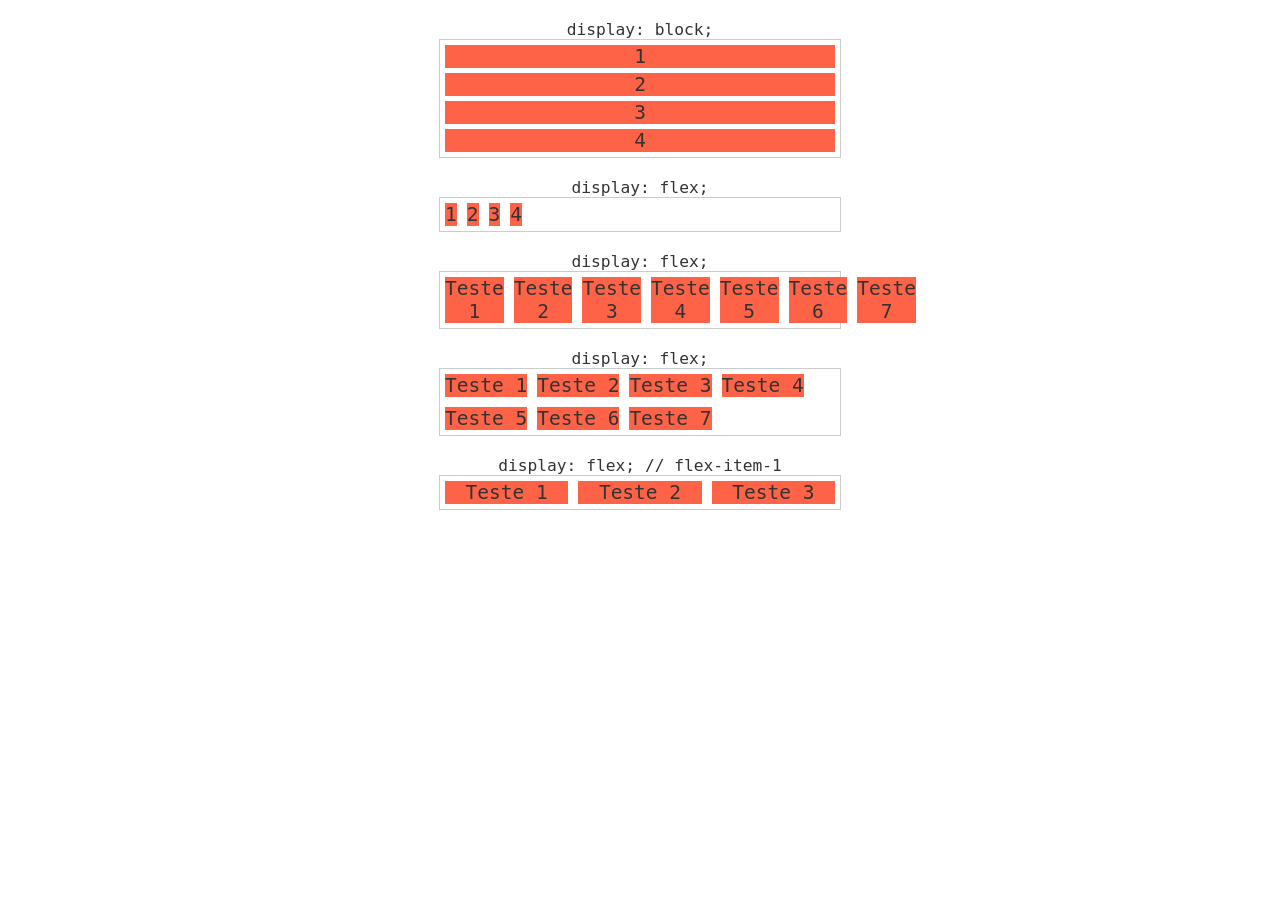
<file: flex-box/display/display.html>
<!DOCTYPE html>
<html lang="en">

<head>
    <meta charset="UTF-8">
    <meta name="viewport" content="width=device-width, initial-scale=1.0">
    <link rel="stylesheet" href="display.css">
    <title>Document</title>
</head>

<body>
    <h1>display: block;</h1>
    <section class="container">
        <div class="item">1</div>
        <div class="item">2</div>
        <div class="item">3</div>
        <div class="item">4</div>
    </section>

    <h1>display: flex;</h1>
    <section class="container flex">
        <div class="item">1</div>
        <div class="item">2</div>
        <div class="item">3</div>
        <div class="item">4</div>
    </section>

    <h1>display: flex;</h1>
    <section class="container flex">
        <div class="item">Teste 1</div>
        <div class="item">Teste 2</div>
        <div class="item">Teste 3</div>
        <div class="item">Teste 4</div>
        <div class="item">Teste 5</div>
        <div class="item">Teste 6</div>
        <div class="item">Teste 7</div>
    </section>

    <h1>display: flex;</h1>
    <section class="container flex flex-wrap">
        <div class="item">Teste 1</div>
        <div class="item">Teste 2</div>
        <div class="item">Teste 3</div>
        <div class="item">Teste 4</div>
        <div class="item">Teste 5</div>
        <div class="item">Teste 6</div>
        <div class="item">Teste 7</div>
    </section>

    <h1>display: flex; // flex-item-1</h1>
    <section class="container flex">
        <div class="item flex-item-1">Teste 1</div>
        <div class="item flex-item-1">Teste 2</div>
        <div class="item flex-item-1">Teste 3</div>
    </section>
</body>

</html>
</file>
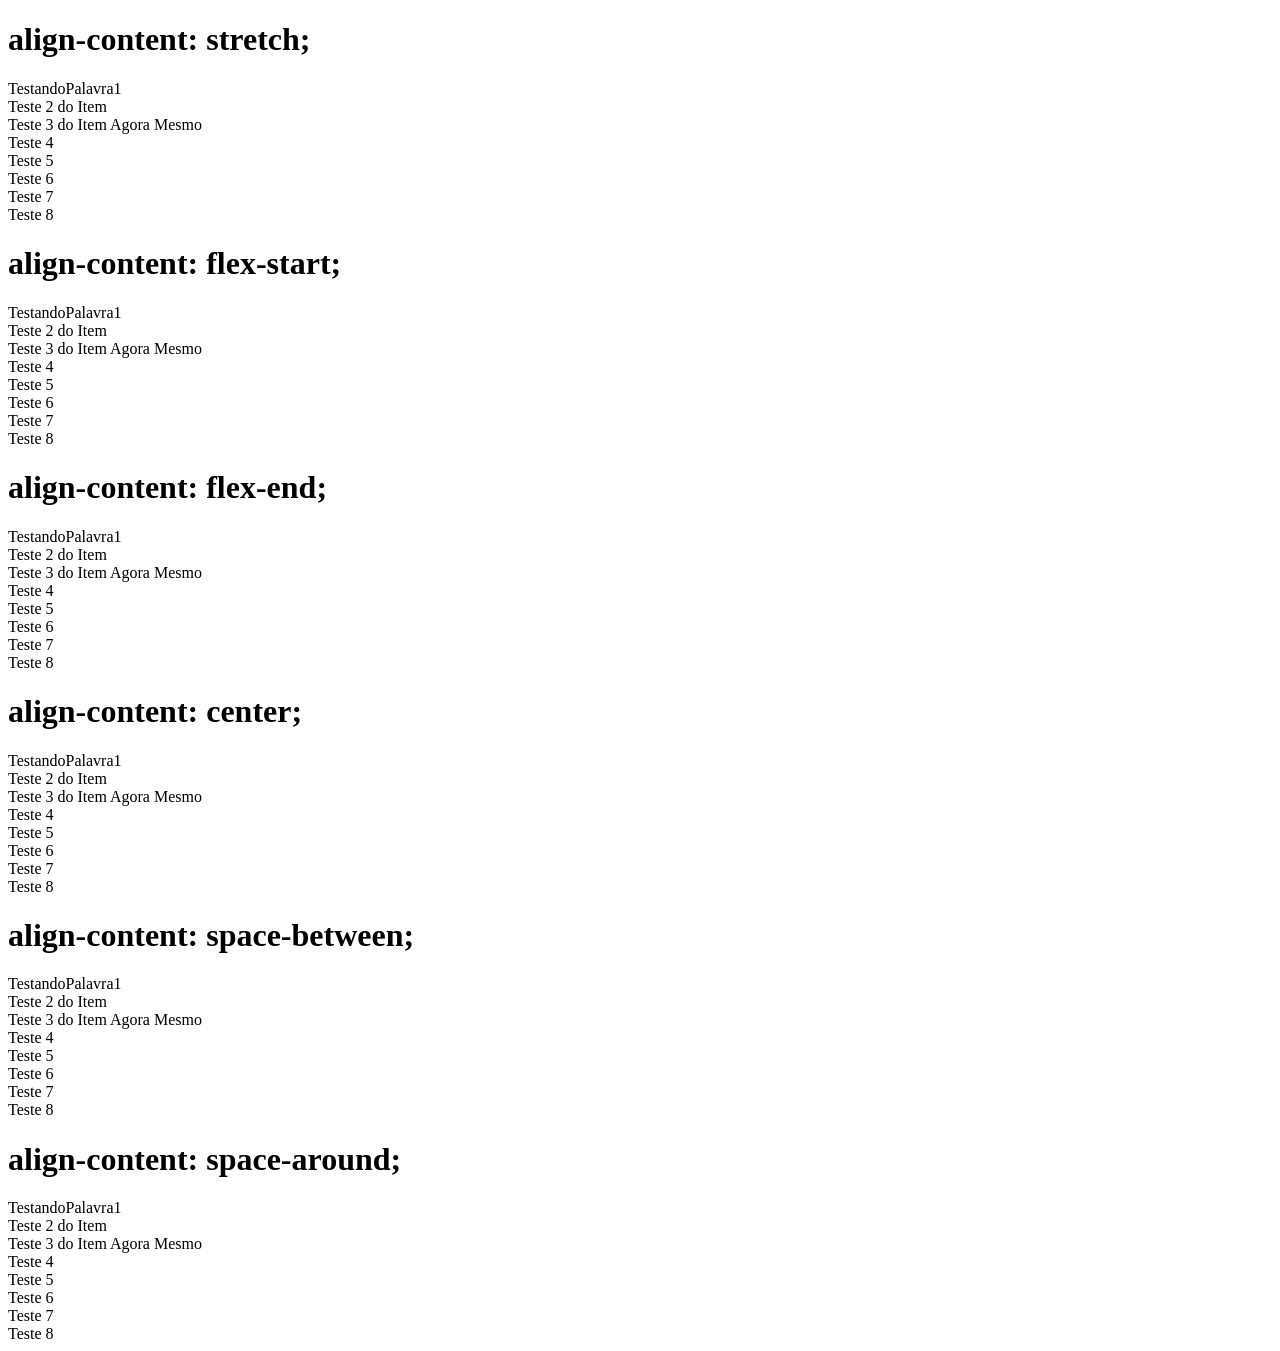
<file: flex-box/flex-container/align-content/align-content.html>
<!DOCTYPE html>
<html lang="en">

<head>
    <meta charset="UTF-8">
    <meta name="viewport" content="width=device-width, initial-scale=1.0">
    <title>Flex-Box flex-container > align-content</title>
</head>

<body>
    <h1>align-content: stretch;</h1>
    <section class="container stretch">
        <div class="item">TestandoPalavra1</div>
        <div class="item">Teste 2 do Item</div>
        <div class="item">Teste 3 do Item Agora Mesmo</div>
        <div class="item">Teste 4</div>
        <div class="item">Teste 5</div>
        <div class="item">Teste 6</div>
        <div class="item">Teste 7</div>
        <div class="item">Teste 8</div>
    </section>

    <h1>align-content: flex-start;</h1>
    <section class="container flex-start">
        <div class="item">TestandoPalavra1</div>
        <div class="item">Teste 2 do Item</div>
        <div class="item">Teste 3 do Item Agora Mesmo</div>
        <div class="item">Teste 4</div>
        <div class="item">Teste 5</div>
        <div class="item">Teste 6</div>
        <div class="item">Teste 7</div>
        <div class="item">Teste 8</div>
    </section>

    <h1>align-content: flex-end;</h1>
    <section class="container flex-end">
        <div class="item">TestandoPalavra1</div>
        <div class="item">Teste 2 do Item</div>
        <div class="item">Teste 3 do Item Agora Mesmo</div>
        <div class="item">Teste 4</div>
        <div class="item">Teste 5</div>
        <div class="item">Teste 6</div>
        <div class="item">Teste 7</div>
        <div class="item">Teste 8</div>
    </section>

    <h1>align-content: center;</h1>
    <section class="container center">
        <div class="item">TestandoPalavra1</div>
        <div class="item">Teste 2 do Item</div>
        <div class="item">Teste 3 do Item Agora Mesmo</div>
        <div class="item">Teste 4</div>
        <div class="item">Teste 5</div>
        <div class="item">Teste 6</div>
        <div class="item">Teste 7</div>
        <div class="item">Teste 8</div>
    </section>

    <h1>align-content: space-between;</h1>
    <section class="container space-between">
        <div class="item">TestandoPalavra1</div>
        <div class="item">Teste 2 do Item</div>
        <div class="item">Teste 3 do Item Agora Mesmo</div>
        <div class="item">Teste 4</div>
        <div class="item">Teste 5</div>
        <div class="item">Teste 6</div>
        <div class="item">Teste 7</div>
        <div class="item">Teste 8</div>
    </section>

    <h1>align-content: space-around;</h1>
    <section class="container space-around">
        <div class="item">TestandoPalavra1</div>
        <div class="item">Teste 2 do Item</div>
        <div class="item">Teste 3 do Item Agora Mesmo</div>
        <div class="item">Teste 4</div>
        <div class="item">Teste 5</div>
        <div class="item">Teste 6</div>
        <div class="item">Teste 7</div>
        <div class="item">Teste 8</div>
    </section>
</body>

</html>
</file>
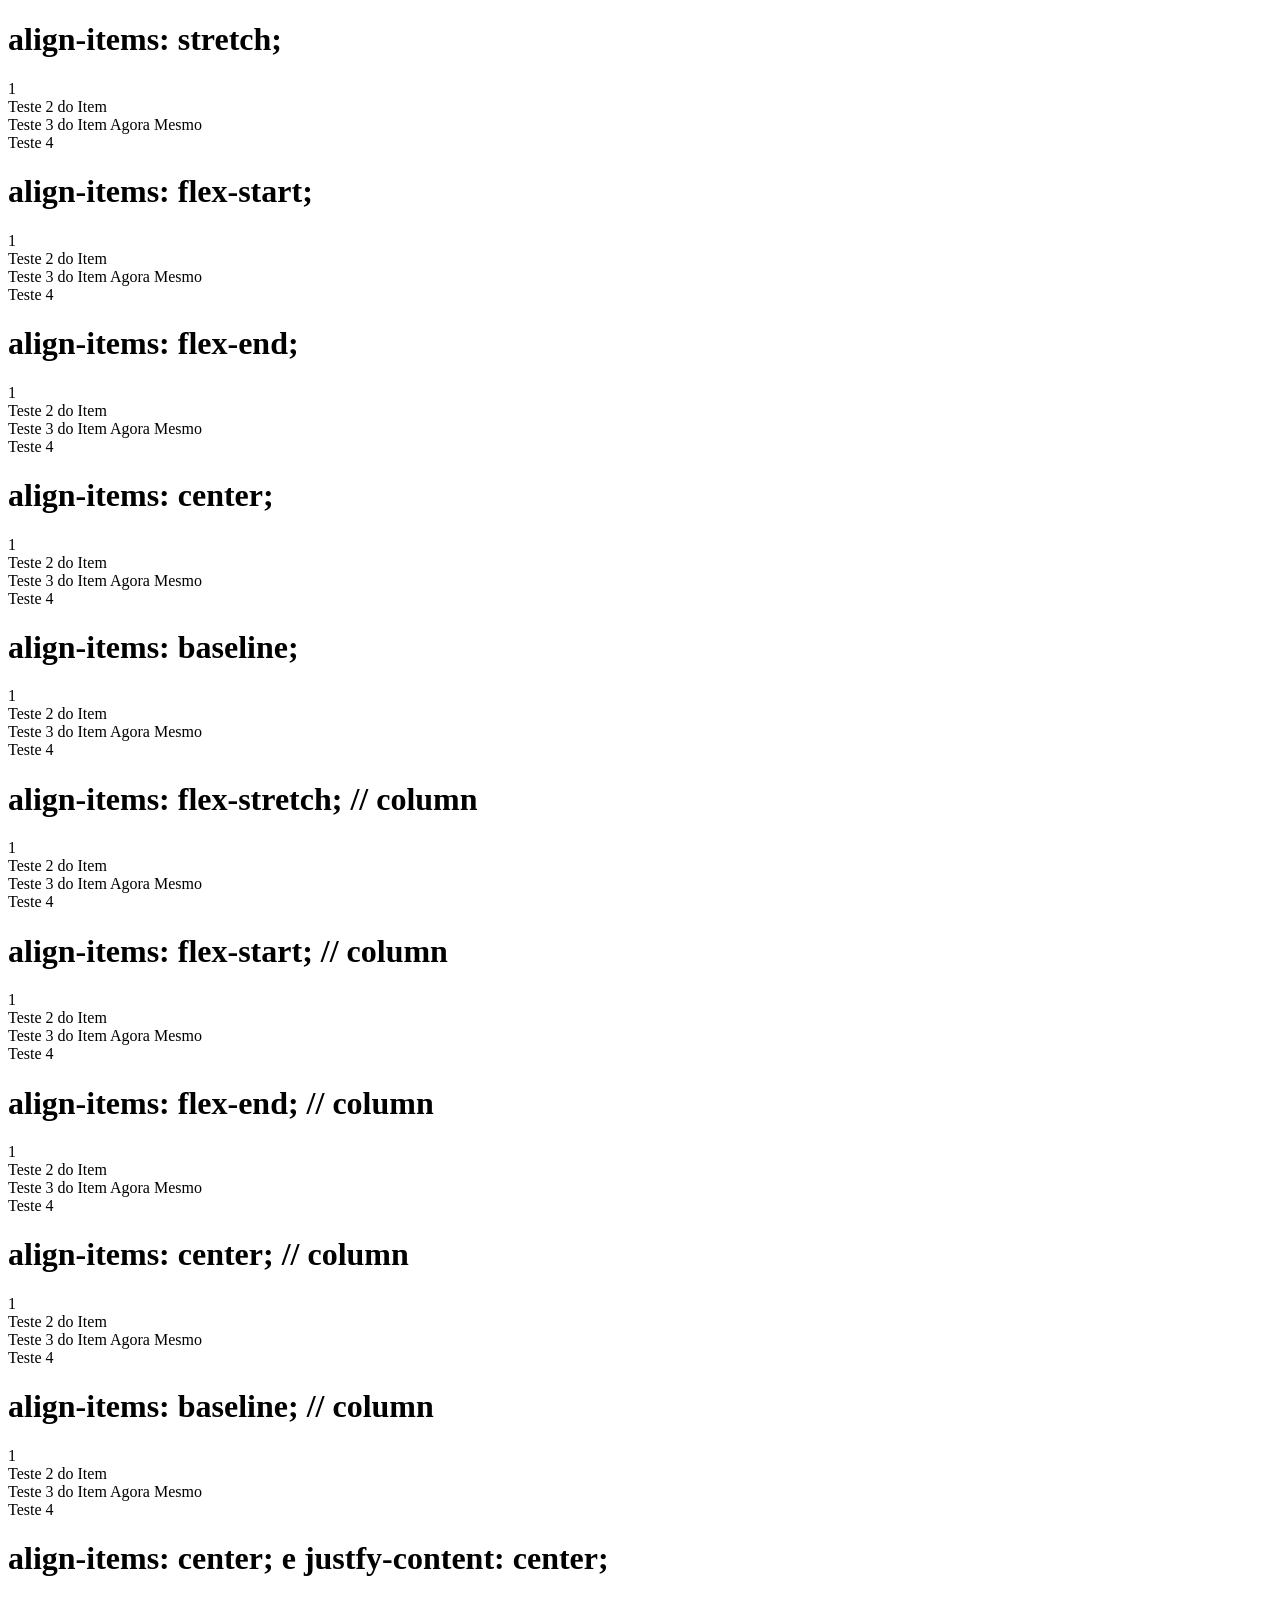
<file: flex-box/flex-container/align-items/align-items.html>
<!DOCTYPE html>
<html lang="en">

<head>
    <meta charset="UTF-8">
    <meta name="viewport" content="width=device-width, initial-scale=1.0">
    <title>Flex-Box flex-container > align-items</title>
</head>

<body>
    <h1>align-items: stretch;</h1>
    <section class="container stretch">
        <div class="item">1</div>
        <div class="item">Teste 2 do Item</div>
        <div class="item">Teste 3 do Item Agora Mesmo</div>
        <div class="item">Teste 4</div>
    </section>

    <h1>align-items: flex-start;</h1>
    <section class="container flex-start">
        <div class="item">1</div>
        <div class="item">Teste 2 do Item</div>
        <div class="item">Teste 3 do Item Agora Mesmo</div>
        <div class="item">Teste 4</div>
    </section>

    <h1>align-items: flex-end;</h1>
    <section class="container flex-end">
        <div class="item">1</div>
        <div class="item">Teste 2 do Item</div>
        <div class="item">Teste 3 do Item Agora Mesmo</div>
        <div class="item">Teste 4</div>
    </section>

    <h1>align-items: center;</h1>
    <section class="container center">
        <div class="item">1</div>
        <div class="item">Teste 2 do Item</div>
        <div class="item">Teste 3 do Item Agora Mesmo</div>
        <div class="item">Teste 4</div>
    </section>

    <h1>align-items: baseline;</h1>
    <section class="container baseline">
        <div class="item teste">1</div>
        <div class="item">Teste 2 do Item</div>
        <div class="item">Teste 3 do Item Agora Mesmo</div>
        <div class="item">Teste 4</div>
    </section>

    <h1>align-items: flex-stretch; // column</h1>
    <section class="container stretch column">
        <div class="item">1</div>
        <div class="item">Teste 2 do Item</div>
        <div class="item">Teste 3 do Item Agora Mesmo</div>
        <div class="item">Teste 4</div>
    </section>

    <h1>align-items: flex-start; // column</h1>
    <section class="container flex-start column">
        <div class="item">1</div>
        <div class="item">Teste 2 do Item</div>
        <div class="item">Teste 3 do Item Agora Mesmo</div>
        <div class="item">Teste 4</div>
    </section>

    <h1>align-items: flex-end; // column</h1>
    <section class="container flex-end column">
        <div class="item">1</div>
        <div class="item">Teste 2 do Item</div>
        <div class="item">Teste 3 do Item Agora Mesmo</div>
        <div class="item">Teste 4</div>
    </section>

    <h1>align-items: center; // column</h1>
    <section class="container center column">
        <div class="item">1</div>
        <div class="item">Teste 2 do Item</div>
        <div class="item">Teste 3 do Item Agora Mesmo</div>
        <div class="item">Teste 4</div>
    </section>

    <h1>align-items: baseline; // column</h1>
    <section class="container baseline column">
        <div class="item teste">1</div>
        <div class="item">Teste 2 do Item</div>
        <div class="item">Teste 3 do Item Agora Mesmo</div>
        <div class="item">Teste 4</div>
    </section>

    <h1>align-items: center; e justfy-content: center;</h1>
    <section class="container alinhamento-central">
        <div class="item">Esse item está verticalmente alinhado ao centro.</div>
    </section>
</body>

</html>
</file>
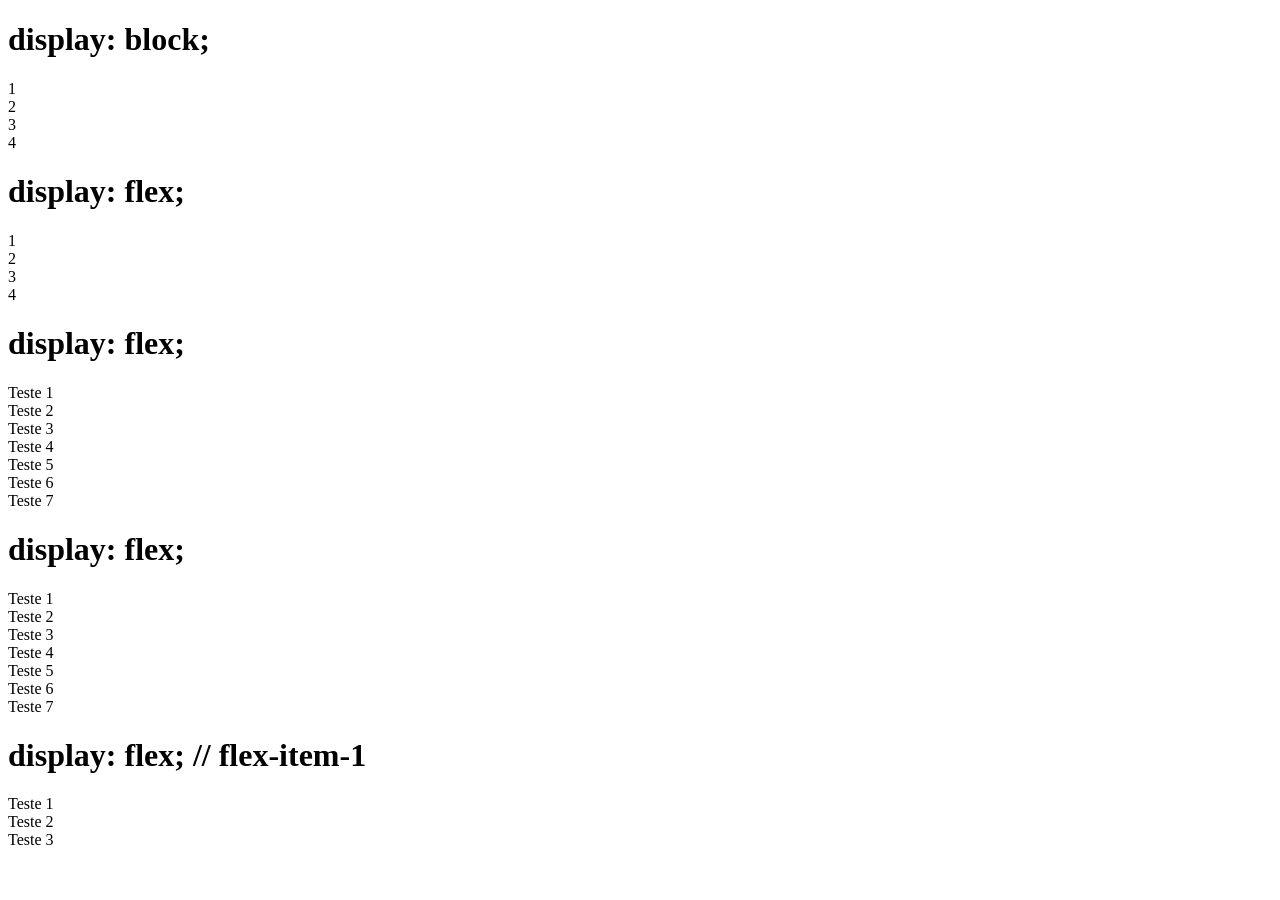
<file: flex-box/flex-container/display/display.html>
<!DOCTYPE html>
<html lang="en">

<head>
    <meta charset="UTF-8">
    <meta name="viewport" content="width=device-width, initial-scale=1.0">
    <title>Flex-Box flex-container > display</title>
</head>

<body>
    <h1>display: block;</h1>
    <section class="container">
        <div class="item">1</div>
        <div class="item">2</div>
        <div class="item">3</div>
        <div class="item">4</div>
    </section>

    <h1>display: flex;</h1>
    <section class="container flex">
        <div class="item">1</div>
        <div class="item">2</div>
        <div class="item">3</div>
        <div class="item">4</div>
    </section>

    <h1>display: flex;</h1>
    <section class="container flex">
        <div class="item">Teste 1</div>
        <div class="item">Teste 2</div>
        <div class="item">Teste 3</div>
        <div class="item">Teste 4</div>
        <div class="item">Teste 5</div>
        <div class="item">Teste 6</div>
        <div class="item">Teste 7</div>
    </section>

    <h1>display: flex;</h1>
    <section class="container flex flex-wrap">
        <div class="item">Teste 1</div>
        <div class="item">Teste 2</div>
        <div class="item">Teste 3</div>
        <div class="item">Teste 4</div>
        <div class="item">Teste 5</div>
        <div class="item">Teste 6</div>
        <div class="item">Teste 7</div>
    </section>

    <h1>display: flex; // flex-item-1</h1>
    <section class="container flex">
        <div class="item flex-item-1">Teste 1</div>
        <div class="item flex-item-1">Teste 2</div>
        <div class="item flex-item-1">Teste 3</div>
    </section>




</body>

</html>
</file>
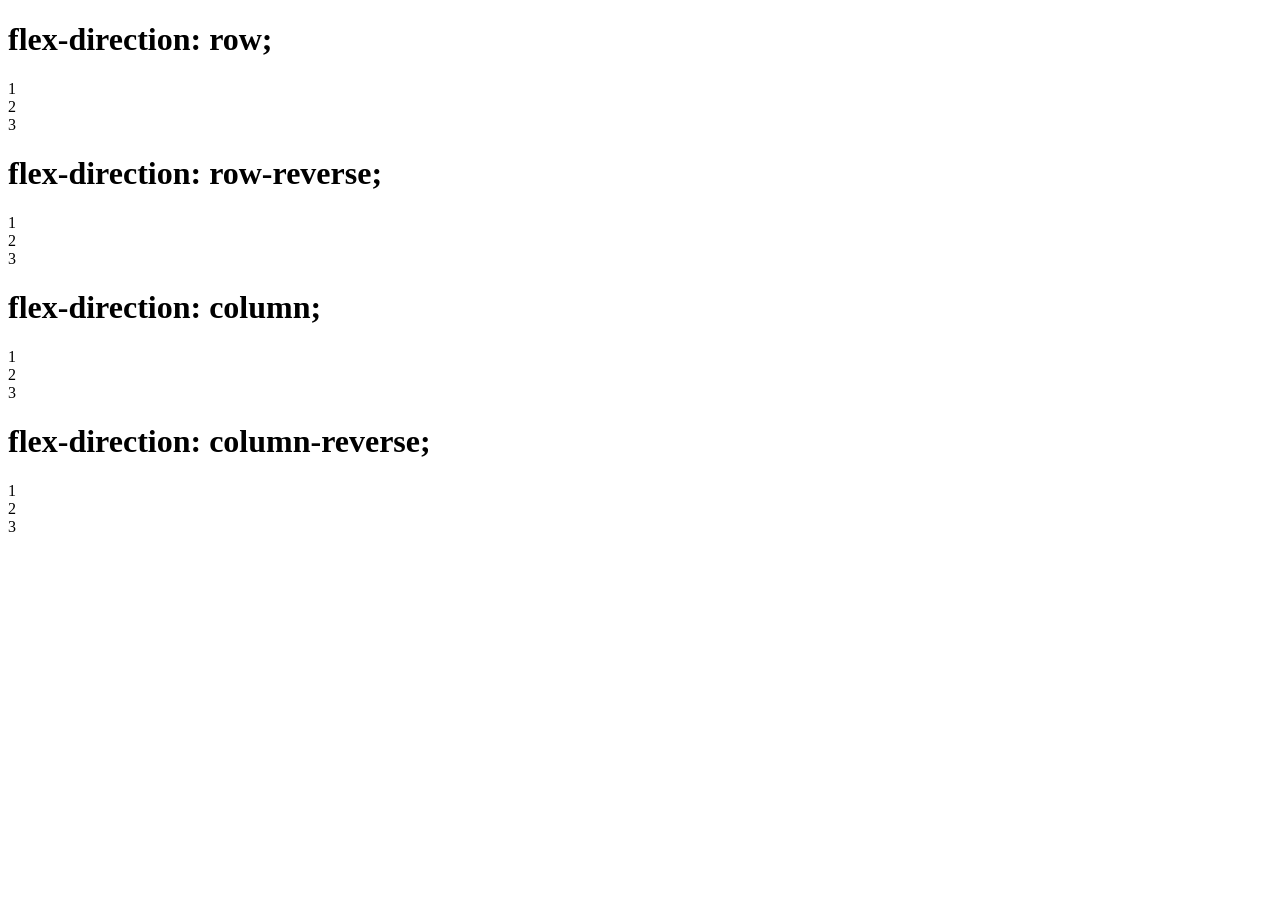
<file: flex-box/flex-container/flex-direction/flex-direction.html>
<!DOCTYPE html>
<html lang="en">

<head>
    <meta charset="UTF-8">
    <meta name="viewport" content="width=device-width, initial-scale=1.0">
    <title>Flex-Box flex-container > flex-direction</title>
</head>

<body>
    <h1>flex-direction: row;</h1>
    <section class="container row">
        <div class="item">1</div>
        <div class="item">2</div>
        <div class="item">3</div>
    </section>

    <h1>flex-direction: row-reverse;</h1>
    <section class="container row-reverse">
        <div class="item">1</div>
        <div class="item">2</div>
        <div class="item">3</div>
    </section>

    <h1>flex-direction: column;</h1>
    <section class="container column">
        <div class="item">1</div>
        <div class="item">2</div>
        <div class="item">3</div>
    </section>

    <h1>flex-direction: column-reverse;</h1>
    <section class="container column-reverse">
        <div class="item">1</div>
        <div class="item">2</div>
        <div class="item">3</div>
    </section>
</body>

</html>
</file>
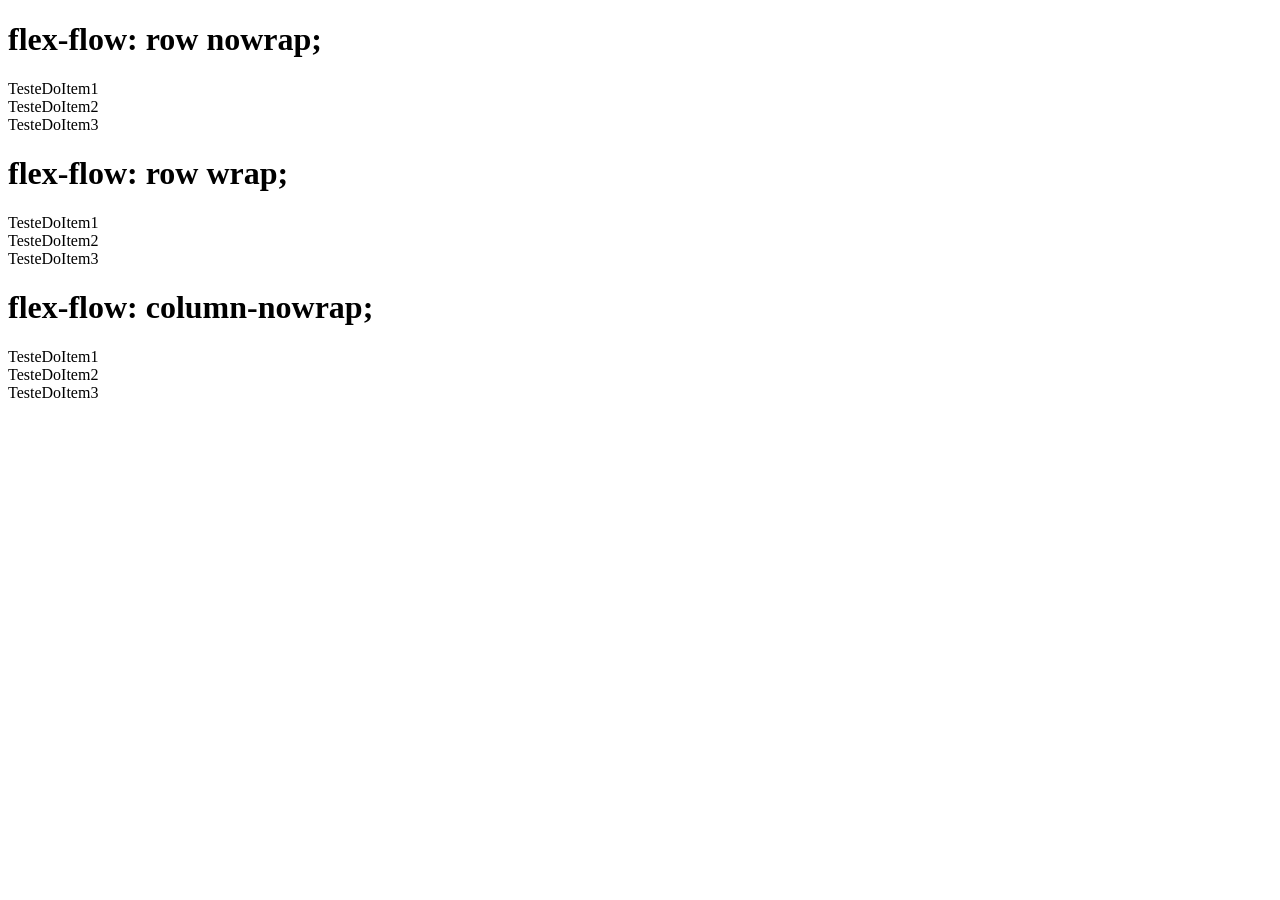
<file: flex-box/flex-container/flex-flow/flex-flow.html>
<!DOCTYPE html>
<html lang="en">

<head>
    <meta charset="UTF-8">
    <meta name="viewport" content="width=device-width, initial-scale=1.0">
    <title>Flex-Box flex-container > flex-flow</title>
</head>

<body>
    <h1>flex-flow: row nowrap;</h1>
    <section class="container row-nowrap">
        <div class="item">TesteDoItem1</div>
        <div class="item">TesteDoItem2</div>
        <div class="item">TesteDoItem3</div>
    </section>

    <h1>flex-flow: row wrap;</h1>
    <section class="container row-wrap">
        <div class="item">TesteDoItem1</div>
        <div class="item">TesteDoItem2</div>
        <div class="item">TesteDoItem3</div>
    </section>

    <h1>flex-flow: column-nowrap;</h1>
    <section class="container column-nowrap">
        <div class="item">TesteDoItem1</div>
        <div class="item">TesteDoItem2</div>
        <div class="item">TesteDoItem3</div>
    </section>
</body>

</html>
</file>
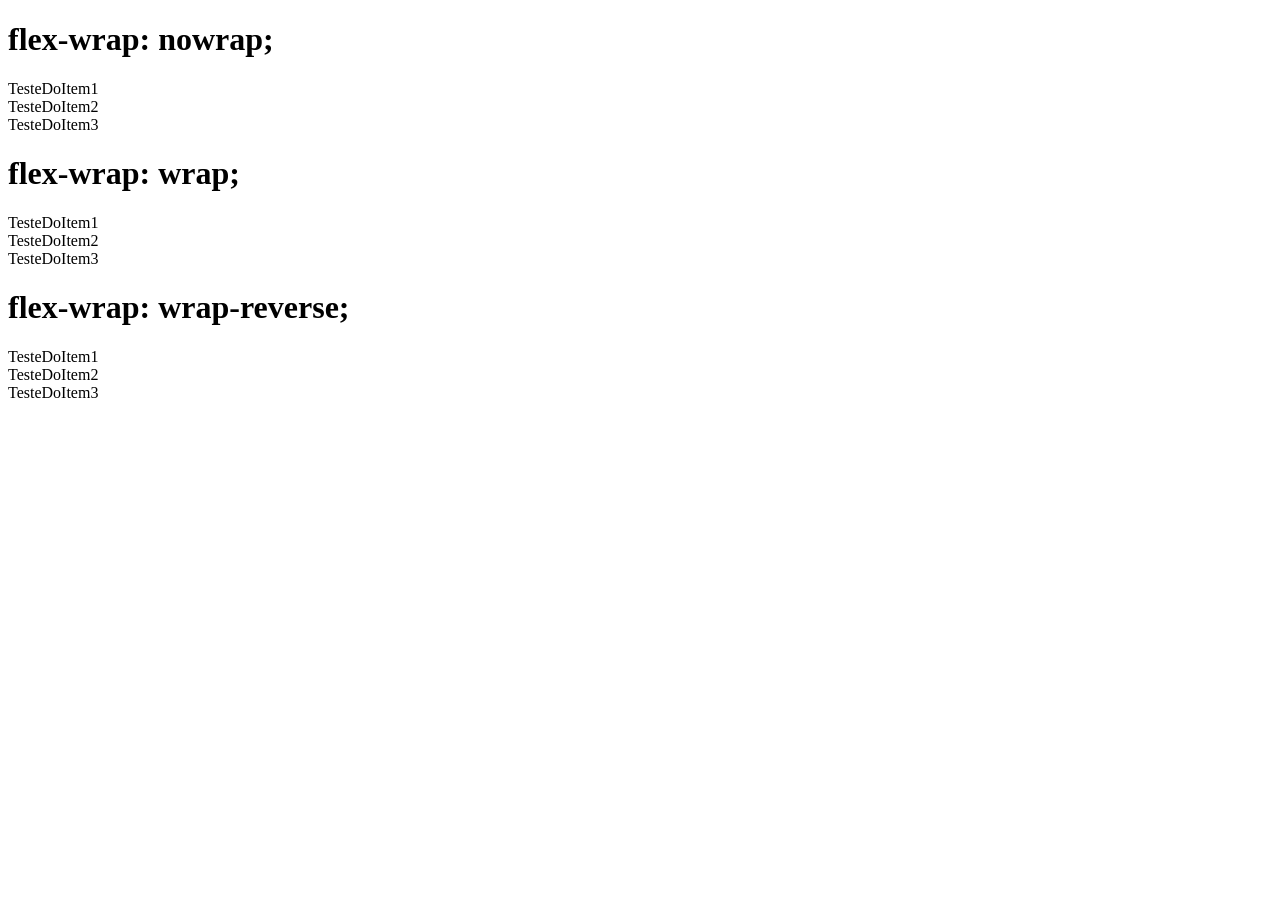
<file: flex-box/flex-container/flex-wrap/flex-wrap.html>
<!DOCTYPE html>
<html lang="en">

<head>
    <meta charset="UTF-8">
    <meta name="viewport" content="width=device-width, initial-scale=1.0">
    <title>Flex-Box flex-container > flex-wrap</title>
</head>

<body>
    <h1>flex-wrap: nowrap;</h1>
    <section class="container nowrap">
        <!-- O nome grudado foi necessário pois eu preciso definir um conteúdo que não possa ser quebrado. Como uma palavra ou uma imagem. Se fosse uma frase, ele quebraria as linhas da frase antes de ultrapassar o container.	 -->
        <div class="item">TesteDoItem1</div>
        <div class="item">TesteDoItem2</div>
        <div class="item">TesteDoItem3</div>
    </section>

    <h1>flex-wrap: wrap;</h1>
    <section class="container wrap">
        <div class="item">TesteDoItem1</div>
        <div class="item">TesteDoItem2</div>
        <div class="item">TesteDoItem3</div>
    </section>

    <h1>flex-wrap: wrap-reverse;</h1>
    <section class="container wrap-reverse">
        <div class="item">TesteDoItem1</div>
        <div class="item">TesteDoItem2</div>
        <div class="item">TesteDoItem3</div>
    </section>
</body>

</html>
</file>
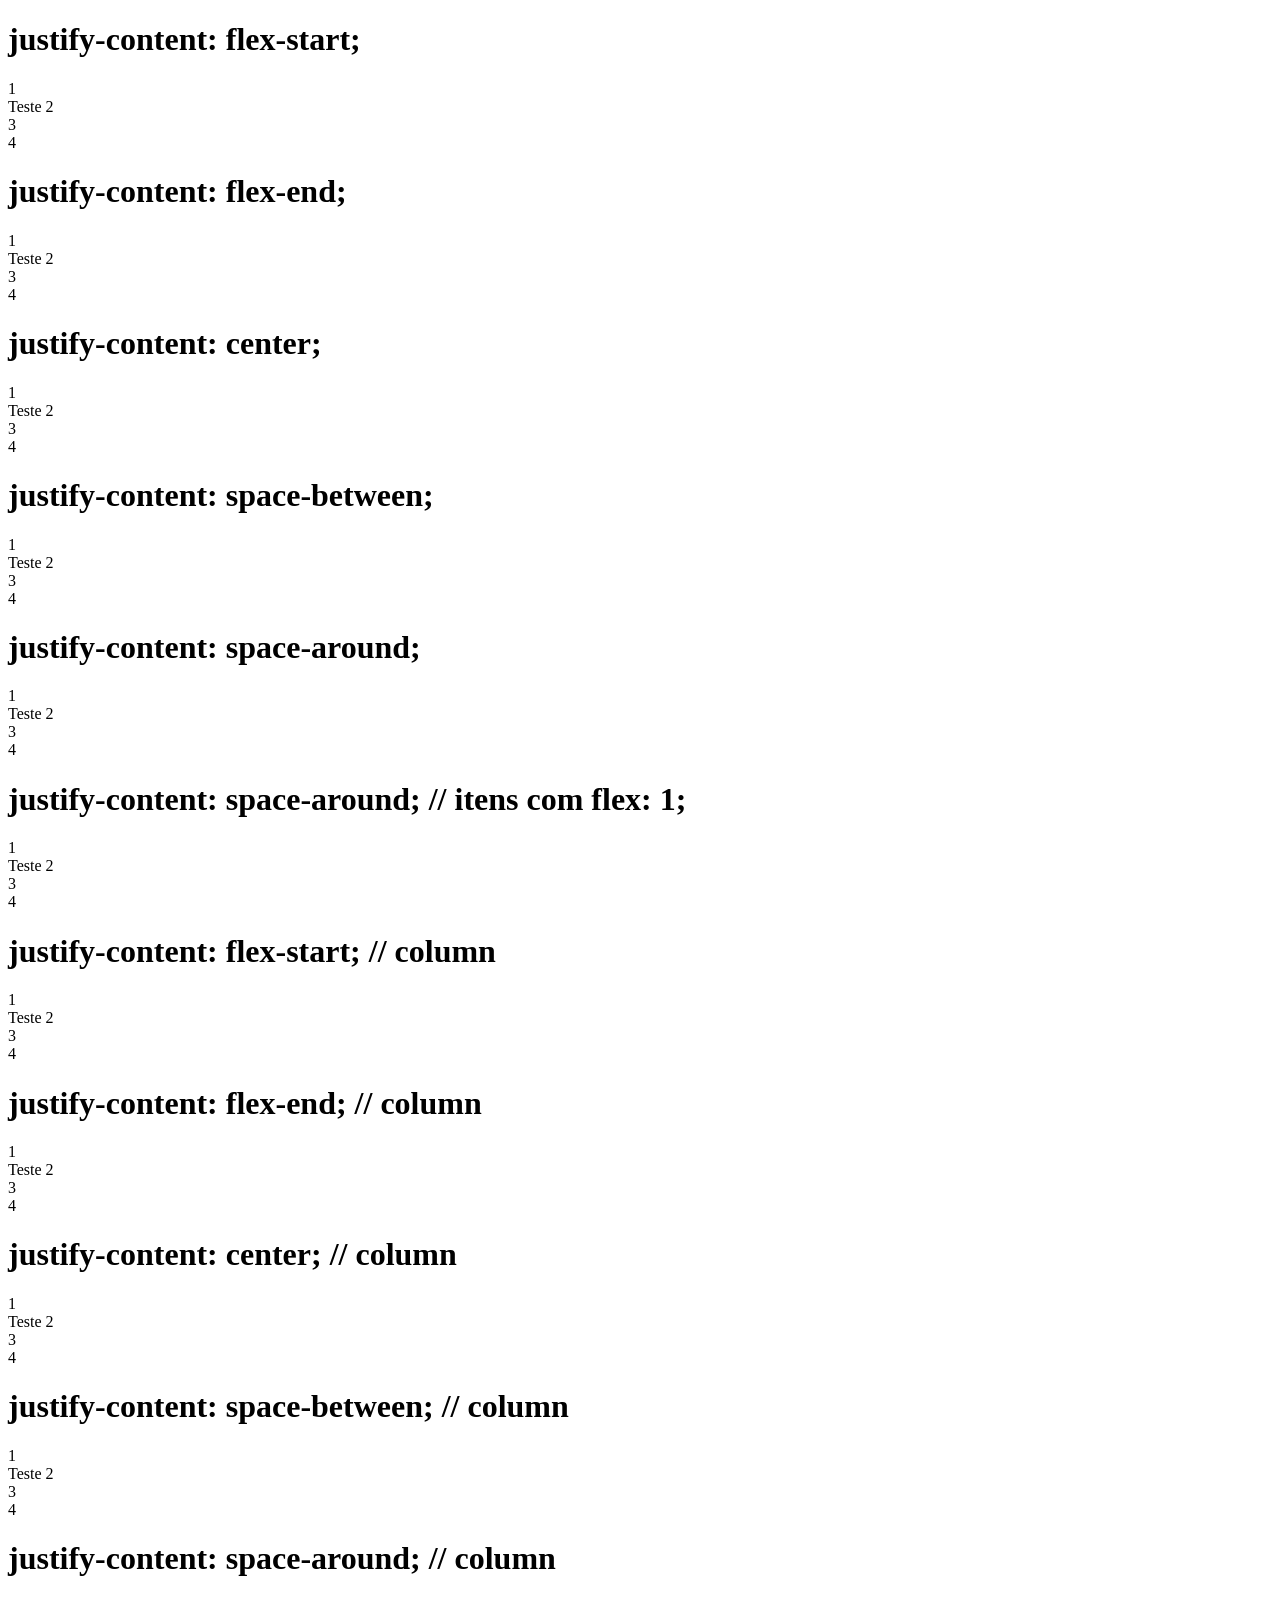
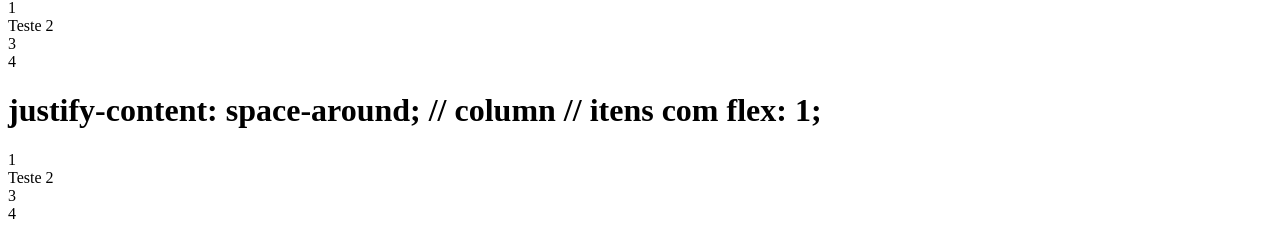
<file: flex-box/flex-container/justify-content/justify-content.html>
<!DOCTYPE html>
<html lang="en">

<head>
    <meta charset="UTF-8">
    <meta name="viewport" content="width=device-width, initial-scale=1.0">
    <title>Flex-Box flex-container > justify-content</title>
</head>

<body>
    <h1>justify-content: flex-start;</h1>
    <section class="container flex-start">
        <div class="item">1</div>
        <div class="item">Teste 2</div>
        <div class="item">3</div>
        <div class="item">4</div>
    </section>

    <h1>justify-content: flex-end;</h1>
    <section class="container flex-end">
        <div class="item">1</div>
        <div class="item">Teste 2</div>
        <div class="item">3</div>
        <div class="item">4</div>
    </section>

    <h1>justify-content: center;</h1>
    <section class="container center">
        <div class="item">1</div>
        <div class="item">Teste 2</div>
        <div class="item">3</div>
        <div class="item">4</div>
    </section>

    <h1>justify-content: space-between;</h1>
    <section class="container space-between">
        <div class="item">1</div>
        <div class="item">Teste 2</div>
        <div class="item">3</div>
        <div class="item">4</div>
    </section>

    <h1>justify-content: space-around;</h1>
    <section class="container space-around">
        <div class="item">1</div>
        <div class="item">Teste 2</div>
        <div class="item">3</div>
        <div class="item">4</div>
    </section>

    <h1>justify-content: space-around; // itens com flex: 1;</h1>
    <section class="container space-around">
        <div class="item flex">1</div>
        <div class="item flex">Teste 2</div>
        <div class="item flex">3</div>
        <div class="item flex">4</div>
    </section>

    <h1>justify-content: flex-start; // column</h1>
    <section class="container flex-start column">
        <div class="item">1</div>
        <div class="item">Teste 2</div>
        <div class="item">3</div>
        <div class="item">4</div>
    </section>

    <h1>justify-content: flex-end; // column</h1>
    <section class="container flex-end column">
        <div class="item">1</div>
        <div class="item">Teste 2</div>
        <div class="item">3</div>
        <div class="item">4</div>
    </section>

    <h1>justify-content: center; // column</h1>
    <section class="container center column">
        <div class="item">1</div>
        <div class="item">Teste 2</div>
        <div class="item">3</div>
        <div class="item">4</div>
    </section>

    <h1>justify-content: space-between; // column</h1>
    <section class="container space-between column">
        <div class="item">1</div>
        <div class="item">Teste 2</div>
        <div class="item">3</div>
        <div class="item">4</div>
    </section>

    <h1>justify-content: space-around; // column</h1>
    <section class="container space-around column">
        <div class="item">1</div>
        <div class="item">Teste 2</div>
        <div class="item">3</div>
        <div class="item">4</div>
    </section>

    <h1>justify-content: space-around; // column // itens com flex: 1;</h1>
    <section class="container space-around column">
        <div class="item flex">1</div>
        <div class="item flex">Teste 2</div>
        <div class="item flex">3</div>
        <div class="item flex">4</div>
    </section>
</body>

</html>
</file>
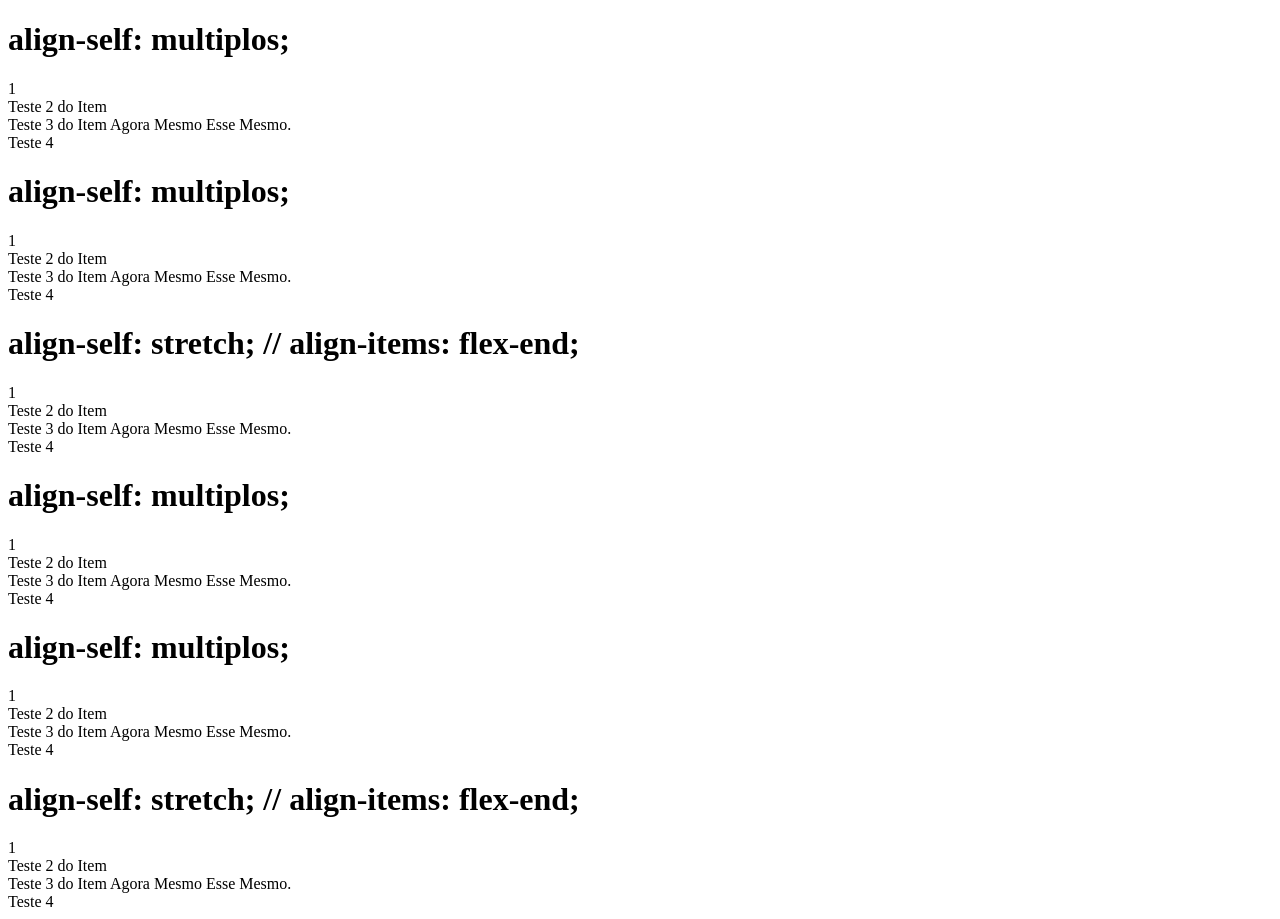
<file: flex-box/flex-item/align-self/align-self.html>
<!DOCTYPE html>
<html lang="en">

<head>
    <meta charset="UTF-8">
    <meta name="viewport" content="width=device-width, initial-scale=1.0">
    <title>Flex-Box flex-item > align-self</title>
</head>

<body>
    <h1>align-self: multiplos;</h1>
    <section class="container">
        <div class="item flex-end">1</div>
        <div class="item flex-start">Teste 2 do Item</div>
        <div class="item">Teste 3 do Item Agora Mesmo Esse Mesmo.</div>
        <div class="item center">Teste 4</div>
    </section>

    <h1>align-self: multiplos;</h1>
    <section class="container">
        <div class="item baseline">1</div>
        <div class="item baseline">Teste 2 do Item</div>
        <div class="item">Teste 3 do Item Agora Mesmo Esse Mesmo.</div>
        <div class="item center">Teste 4</div>
    </section>

    <h1>align-self: stretch; // align-items: flex-end;</h1>
    <section class="container align-items">
        <div class="item">1</div>
        <div class="item stretch">Teste 2 do Item</div>
        <div class="item">Teste 3 do Item Agora Mesmo Esse Mesmo.</div>
        <div class="item">Teste 4</div>
    </section>

    <h1>align-self: multiplos;</h1>
    <section class="container column">
        <div class="item flex-end">1</div>
        <div class="item flex-start">Teste 2 do Item</div>
        <div class="item">Teste 3 do Item Agora Mesmo Esse Mesmo.</div>
        <div class="item center">Teste 4</div>
    </section>

    <h1>align-self: multiplos;</h1>
    <section class="container column">
        <div class="item baseline">1</div>
        <div class="item baseline">Teste 2 do Item</div>
        <div class="item">Teste 3 do Item Agora Mesmo Esse Mesmo.</div>
        <div class="item center">Teste 4</div>
    </section>

    <h1>align-self: stretch; // align-items: flex-end;</h1>
    <section class="container column align-items">
        <div class="item">1</div>
        <div class="item stretch">Teste 2 do Item</div>
        <div class="item">Teste 3 do Item Agora Mesmo Esse Mesmo.</div>
        <div class="item">Teste 4</div>
    </section>
</body>

</html>
</file>
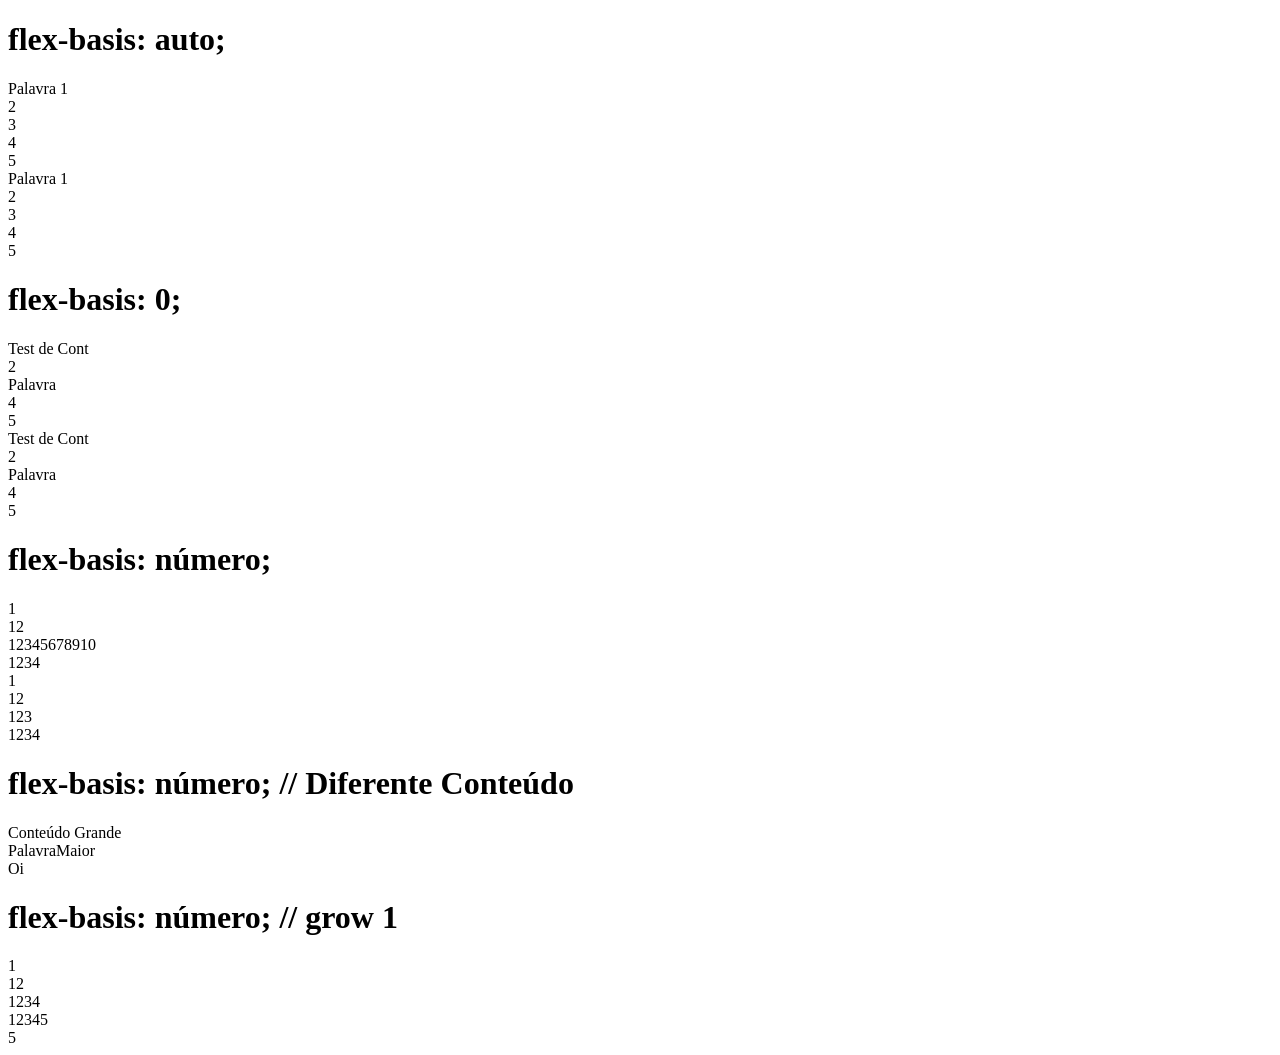
<file: flex-box/flex-item/flex-basis/flex-basis.html>
<!DOCTYPE html>
<html lang="en">

<head>
    <meta charset="UTF-8">
    <meta name="viewport" content="width=device-width, initial-scale=1.0">
    <title>Flex-Box flex-item > flex-basis</title>
</head>

<body>
    <h1>flex-basis: auto;</h1>
    <section class="container">
        <div class="item basis-auto">Palavra 1</div>
        <div class="item basis-auto">2</div>
        <div class="item basis-auto-grow-2">3</div>
        <div class="item basis-auto-width">4</div>
        <div class="item basis-auto-grow-0">5</div>
    </section>

    <section class="container overlay">
        <div class="item basis-auto">Palavra 1</div>
        <div class="item basis-auto">2</div>
        <div class="item basis-auto-grow-2">3</div>
        <div class="item basis-auto-width">4</div>
        <div class="item basis-auto-grow-0">5</div>
    </section>

    <h1>flex-basis: 0;</h1>
    <section class="container">
        <div class="item basis-0">Test de Cont</div>
        <div class="item basis-0">2</div>
        <div class="item basis-0-grow-2">Palavra</div>
        <div class="item basis-0-width">4</div>
        <div class="item basis-0-grow-0">5</div>
    </section>

    <section class="container overlay">
        <div class="item basis-0">Test de Cont</div>
        <div class="item basis-0">2</div>
        <div class="item basis-0-grow-2">Palavra</div>
        <div class="item basis-0-width">4</div>
        <div class="item basis-0-grow-0">5</div>
    </section>

    <h1>flex-basis: número;</h1>
    <section class="container basis-numero-container">
        <div class="item basis-110">1</div>
        <div class="item basis-110">12</div>
        <div class="item basis-110">12345678910</div>
        <div class="item basis-300">1234</div>
        <div class="item basis-110-porcento">1</div>
        <div class="item basis-110-porcento">12</div>
        <div class="item basis-110-porcento">123</div>
        <div class="item basis-110-porcento">1234</div>
    </section>

    <h1>flex-basis: número; // Diferente Conteúdo</h1>
    <section class="container basis-numero-container">
        <div class="item basis-110">Conteúdo Grande</div>
        <div class="item basis-110">PalavraMaior</div>
        <div class="item basis-110">Oi</div>
    </section>

    <h1>flex-basis: número; // grow 1</h1>
    <section class="container basis-numero-container">
        <div class="item basis-110-grow-1">1</div>
        <div class="item basis-110-grow-1">12</div>
        <div class="item basis-110-grow-1">1234</div>
        <div class="item basis-110-grow-1">12345</div>
        <div class="item basis-600-grow-1">5</div>
    </section>
</body>

</html>
</file>
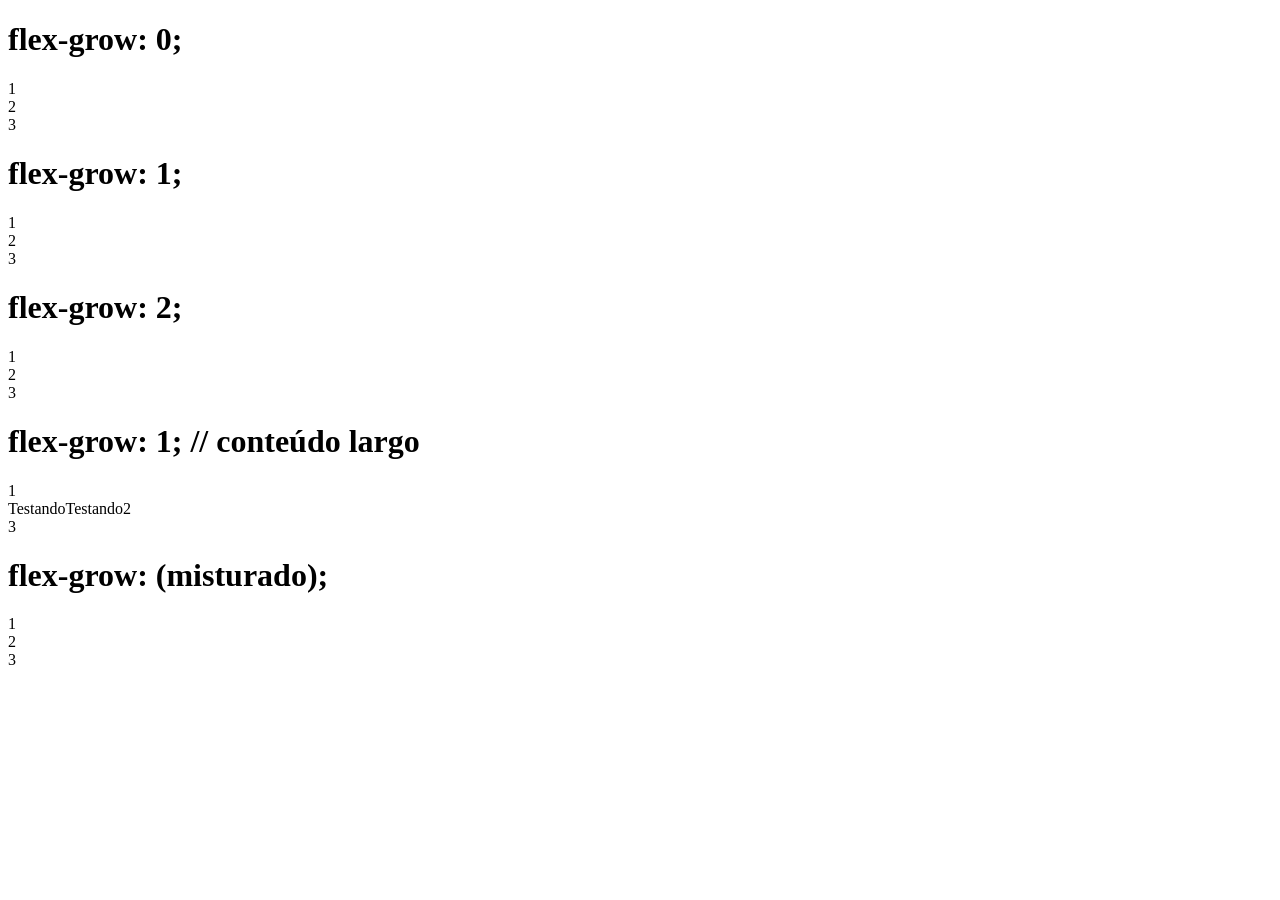
<file: flex-box/flex-item/flex-grow/flex-grow.html>
<!DOCTYPE html>
<html lang="en">

<head>
    <meta charset="UTF-8">
    <meta name="viewport" content="width=device-width, initial-scale=1.0">
    <title>Flex-Box flex-item > flex-grow</title>
</head>

<body>
    <h1>flex-grow: 0;</h1>
    <section class="container">
        <div class="item grow0">1</div>
        <div class="item grow0">2</div>
        <div class="item grow0">3</div>
    </section>

    <h1>flex-grow: 1;</h1>
    <section class="container">
        <div class="item grow1">1</div>
        <div class="item grow1">2</div>
        <div class="item grow1">3</div>
    </section>

    <h1>flex-grow: 2;</h1>
    <section class="container column">
        <div class="item grow2">1</div>
        <div class="item grow2">2</div>
        <div class="item grow2">3</div>
    </section>

    <h1>flex-grow: 1; // conteúdo largo</h1>
    <section class="container column-reverse">
        <div class="item grow1">1</div>
        <div class="item grow1">TestandoTestando2</div>
        <div class="item grow1">3</div>
    </section>

    <h1>flex-grow: (misturado);</h1>
    <section class="container column-reverse">
        <div class="item grow0">1</div>
        <div class="item grow1">2</div>
        <div class="item grow2">3</div>
    </section>
</body>

</html>
</file>
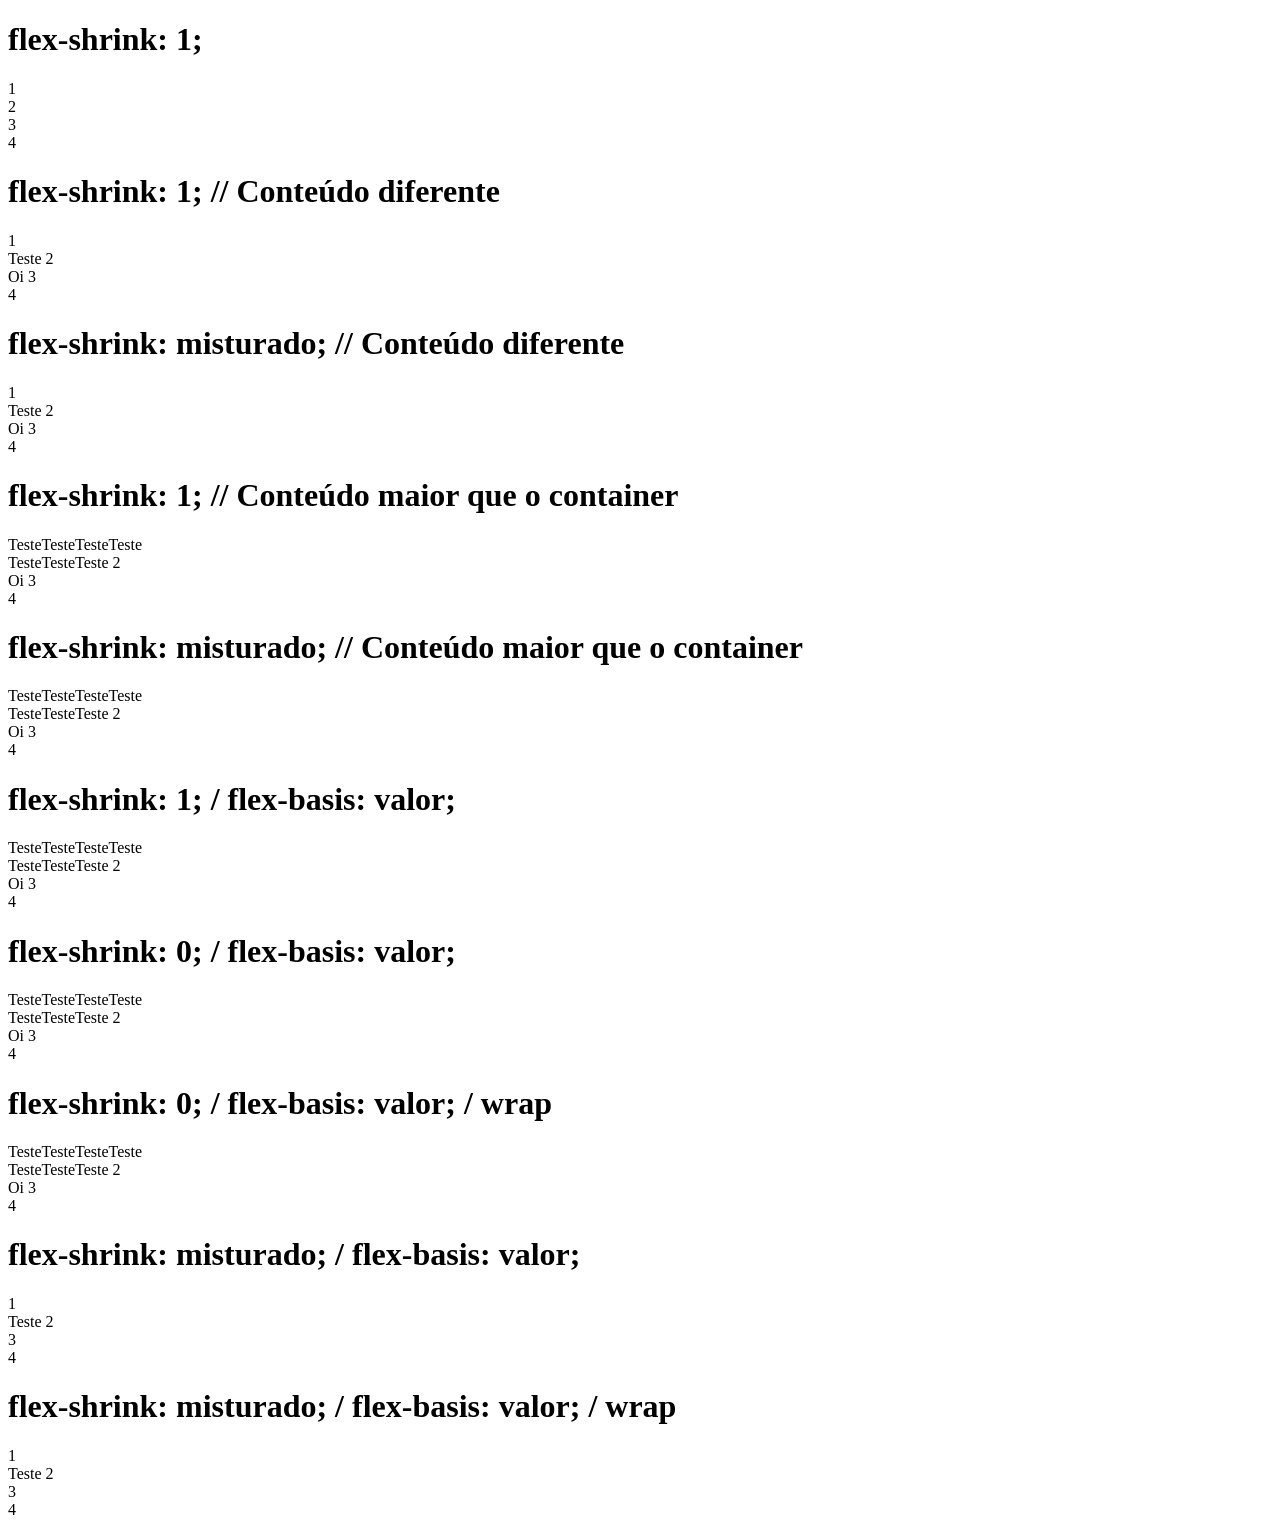
<file: flex-box/flex-item/flex-shrink/flex-shrink.html>
<!DOCTYPE html>
<html lang="en">

<head>
    <meta charset="UTF-8">
    <meta name="viewport" content="width=device-width, initial-scale=1.0">
    <title>Flex-Box flex-item > flex-shrink</title>
</head>

<body>
    <h1>flex-shrink: 1;</h1>
    <section class="container">
        <div class="item shrink-1">1</div>
        <div class="item shrink-1">2</div>
        <div class="item shrink-1">3</div>
        <div class="item shrink-1">4</div>
    </section>

    <h1>flex-shrink: 1; // Conteúdo diferente</h1>
    <section class="container">
        <div class="item shrink-1">1</div>
        <div class="item shrink-1">Teste 2</div>
        <div class="item shrink-1">Oi 3</div>
        <div class="item shrink-1">4</div>
    </section>

    <h1>flex-shrink: misturado; // Conteúdo diferente</h1>
    <section class="container">
        <div class="item shrink-1">1</div>
        <div class="item shrink-1">Teste 2</div>
        <div class="item shrink-3">Oi 3</div>
        <div class="item shrink-3">4</div>
    </section>

    <h1>flex-shrink: 1; // Conteúdo maior que o container</h1>
    <section class="container">
        <div class="item shrink-1">TesteTesteTesteTeste</div>
        <div class="item shrink-1">TesteTesteTeste 2</div>
        <div class="item shrink-1">Oi 3</div>
        <div class="item shrink-1">4</div>
    </section>

    <h1>flex-shrink: misturado; // Conteúdo maior que o container</h1>
    <section class="container">
        <div class="item shrink-1">TesteTesteTesteTeste</div>
        <div class="item shrink-1">TesteTesteTeste 2</div>
        <div class="item shrink-3">Oi 3</div>
        <div class="item shrink-3">4</div>
    </section>

    <h1>flex-shrink: 1; / flex-basis: valor;</h1>
    <section class="container">
        <div class="item shrink-1-basis">TesteTesteTesteTeste</div>
        <div class="item shrink-1-basis">TesteTesteTeste 2</div>
        <div class="item shrink-1-basis">Oi 3</div>
        <div class="item shrink-1-basis">4</div>
    </section>

    <h1>flex-shrink: 0; / flex-basis: valor;</h1>
    <section class="container">
        <div class="item shrink-0-basis">TesteTesteTesteTeste</div>
        <div class="item shrink-0-basis">TesteTesteTeste 2</div>
        <div class="item shrink-0-basis">Oi 3</div>
        <div class="item shrink-0-basis">4</div>
    </section>

    <h1>flex-shrink: 0; / flex-basis: valor; / wrap</h1>
    <section class="container flex-wrap">
        <div class="item shrink-0-basis">TesteTesteTesteTeste</div>
        <div class="item shrink-0-basis">TesteTesteTeste 2</div>
        <div class="item shrink-0-basis">Oi 3</div>
        <div class="item shrink-0-basis">4</div>
    </section>

    <h1>flex-shrink: misturado; / flex-basis: valor;</h1>
    <section class="container">
        <div class="item shrink-1-basis">1</div>
        <div class="item shrink-1-basis">Teste 2</div>
        <div class="item shrink-3-basis">3</div>
        <div class="item shrink-3-basis">4</div>
    </section>

    <h1>flex-shrink: misturado; / flex-basis: valor; / wrap</h1>
    <section class="container flex-wrap">
        <div class="item shrink-1-basis">1</div>
        <div class="item shrink-1-basis">Teste 2</div>
        <div class="item shrink-3-basis">3</div>
        <div class="item shrink-3-basis">4</div>
    </section>
</body>

</html>
</file>
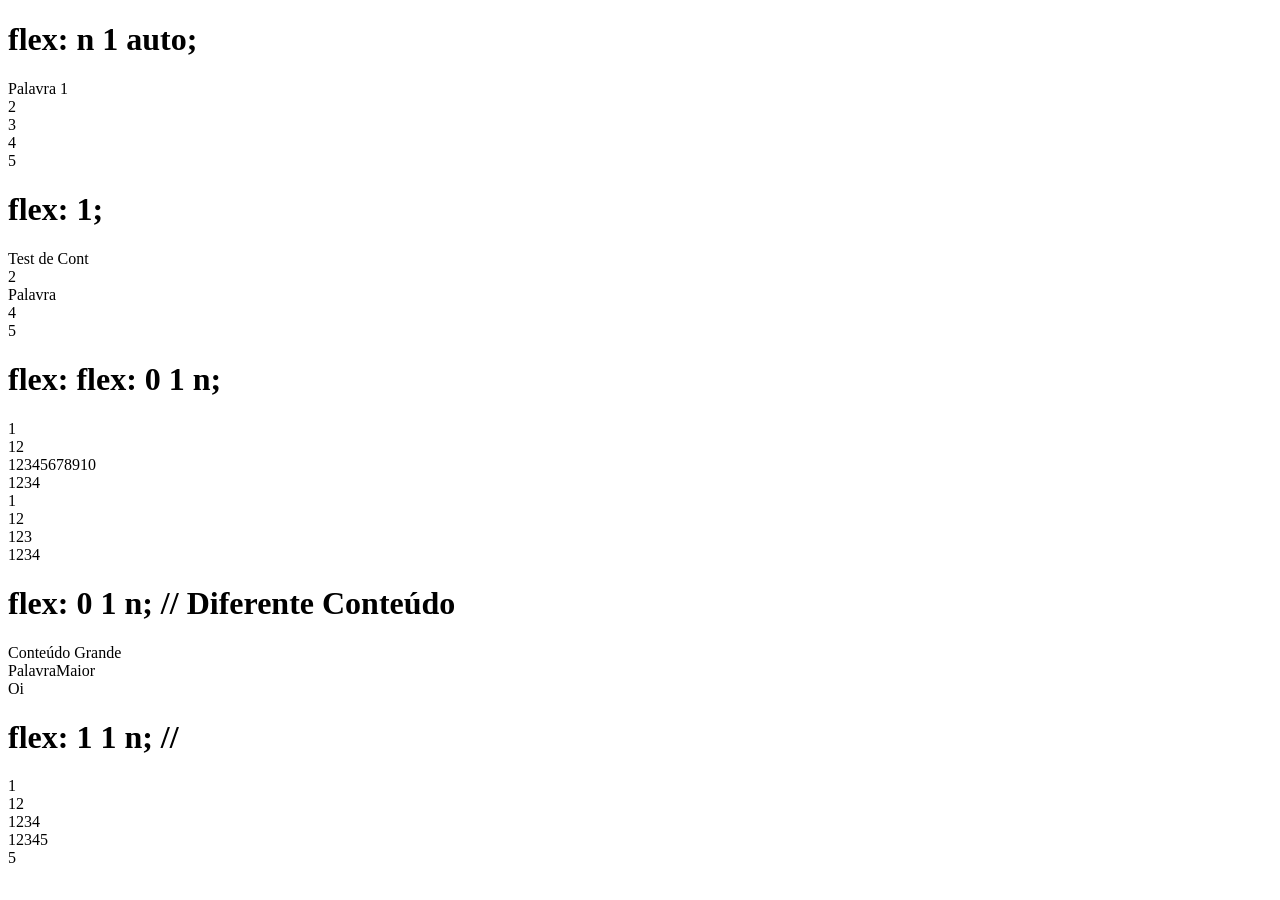
<file: flex-box/flex-item/flex/flex.html>
<!DOCTYPE html>
<html lang="en">

<head>
    <meta charset="UTF-8">
    <meta name="viewport" content="width=device-width, initial-scale=1.0">
    <title>Flex-Box flex-item > flex</title>
</head>

<body>
    <h1>flex: n 1 auto;</h1>
    <section class="container">
        <div class="item basis-auto">Palavra 1</div>
        <div class="item basis-auto">2</div>
        <div class="item basis-auto-grow-2">3</div>
        <div class="item basis-auto-width">4</div>
        <div class="item basis-auto-grow-0">5</div>
    </section>

    <h1>flex: 1;</h1>
    <section class="container">
        <div class="item basis-0">Test de Cont</div>
        <div class="item basis-0">2</div>
        <div class="item basis-0-grow-2">Palavra</div>
        <div class="item basis-0-width">4</div>
        <div class="item basis-0-grow-0">5</div>
    </section>

    <h1>flex: flex: 0 1 n;</h1>
    <section class="container basis-numero-container">
        <div class="item basis-110">1</div>
        <div class="item basis-110">12</div>
        <div class="item basis-110">12345678910</div>
        <div class="item basis-300">1234</div>
        <div class="item basis-110-porcento">1</div>
        <div class="item basis-110-porcento">12</div>
        <div class="item basis-110-porcento">123</div>
        <div class="item basis-110-porcento">1234</div>
    </section>

    <h1>flex: 0 1 n; // Diferente Conteúdo</h1>
    <section class="container basis-numero-container">
        <div class="item basis-110">Conteúdo Grande</div>
        <div class="item basis-110">PalavraMaior</div>
        <div class="item basis-110">Oi</div>
    </section>

    <h1>flex: 1 1 n; //</h1>
    <section class="container basis-numero-container">
        <div class="item basis-110-grow-1">1</div>
        <div class="item basis-110-grow-1">12</div>
        <div class="item basis-110-grow-1">1234</div>
        <div class="item basis-110-grow-1">12345</div>
        <div class="item basis-600-grow-1">5</div>
    </section>
</body>

</html>
</file>
<file: flex-box/display/display.css>
.flex {
    display: flex;
}

.flex-wrap {
    flex-wrap: wrap;
}

.flex-item-1 {
    flex: 1;
}


/* Flex Item */

.item {
    margin: 5px;
    background: tomato;
    text-align: center;
    font-size: 1.5em;
}

.container {
    max-width: 400px;
    margin: 0 auto;
    border: 1px solid #ccc;
}

h1 {
    text-align: center;
    margin: 20px 0 0 0;
    font-size: 1.25em;
    font-weight: normal;
}

body {
    font-family: monospace;
    color: #333;
}
</file>
